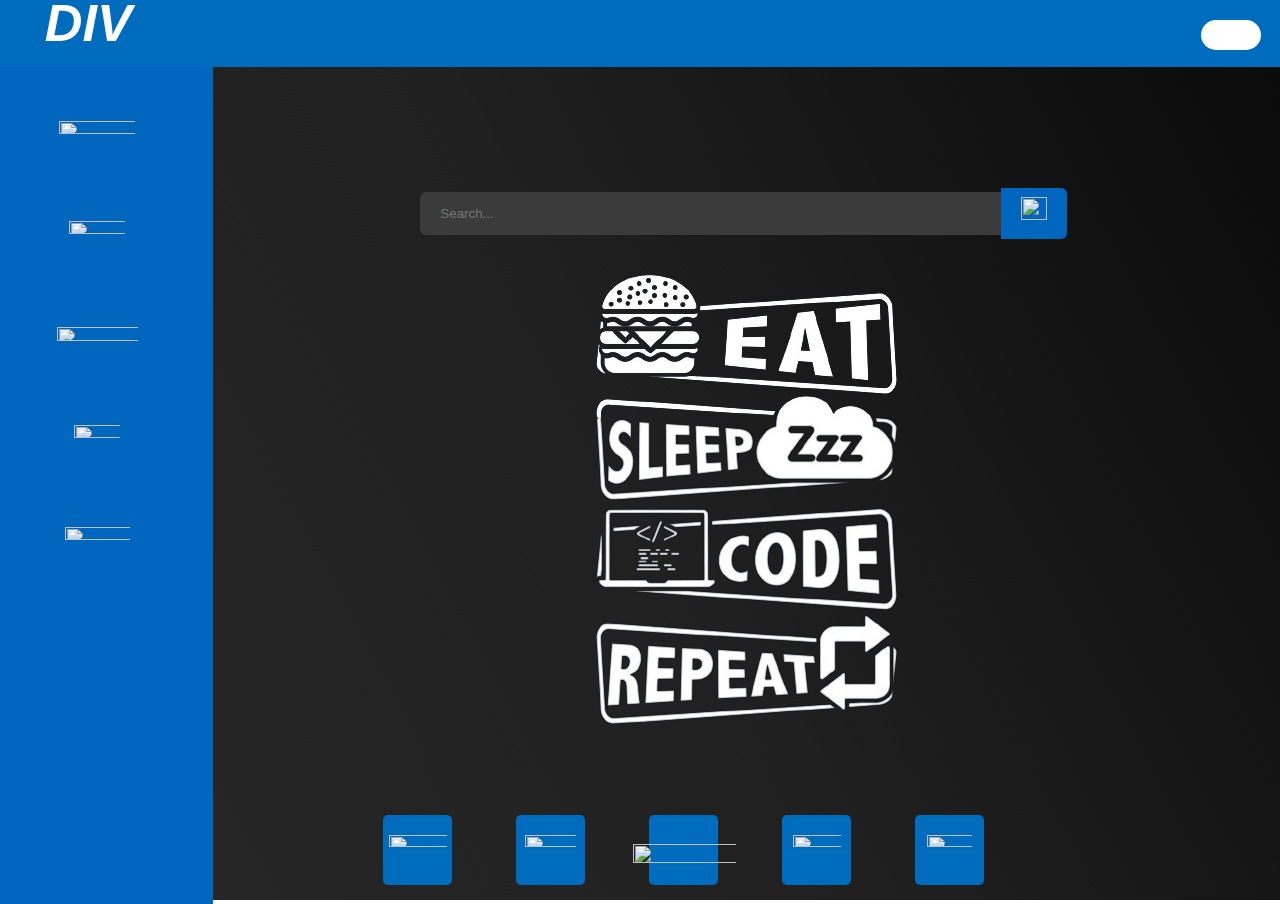
<file: index.html>
<html lang="en">
<head>
    <meta charset="UTF-8">
    <meta http-equiv="X-UA-Compatible" content="IE=edge">
    <meta name="viewport" content="width=device-width, initial-scale=1.0">
    <title>Menu</title>

    <link rel="stylesheet" href="./source/app.css"/>
    <style type="text/css">
        object {
            width: 100%;
            height: 93%;
        }
    </style>
</head>
<body>
    <div class="App">
        <div class="navbar">
            <navtag class="tag">DIV</navtag>
            <div id="side-button">
                <input type="checkbox" id="side-toggle">
                <label for="side-toggle"></label>
              </div>
        </div>
        <object class="object" id="myObject" data="./source/darktheme.html"></object>
    </div>
</body>
<script src="./source/jquery-3.1.0.js"></script>
<script src="./source/App.js"></script>
</html>
</file>
<file: source/app.css>
*{
    scroll-behavior: smooth;
    font-family: sans-serif;
}
*::-webkit-scrollbar {
    display: none;
}
.App {
    color: white;
    background-image: linear-gradient(422deg , #292828, #202020 , #0a0a0a);
    width: 100%;
    height: 100vh;
}
body {
    margin: 0;
    padding: 0;
    overflow: hidden;
}
.navbar {
    width: 100%;
    height: 67px;
    display: flex;
    position: sticky;
    top: 0;
    background-color: #006cbe;
    overflow: hidden;
}
.container {
    width: 100%;
    height: 100%;
    display: flex;
    overflow: hidden;
}
.child {
    width: 100%;
    height: 100%;
    overflow: hidden;
}
.child-1 {
    width: 20%;
    background-color: #0066be;
    overflow: hidden;
}
navtag {
    width: 100%;
    font-size: 326%;
    font-style: oblique;
    font-weight: 900;
    font-feature-settings: unset;
    margin: -7px;
    margin-left: 3.5%;
}
.search-box {
    width: 100%;
    height: 35vh;
    display: flex;
    justify-content: center;
    align-items: center;
}
.search-input {
    width: 55%;
    height: 15%;
    padding: 20px;
    border-radius: 6px;
    border: none;
    background-color: #3b3b3b;
}
.search-input:focus-visible {
    border: none;
    outline:1px solid #0066be;
    color: white;
    font-weight: 300;
}
.search-btn {
    width: 66px;
    height: 50.5px;
    position: relative;
    right: 6px;
    border-radius: 0px 6px 6px 0px;
    background-color: #0066be;
    border: none;
}
.search-btn img {
    width: 70%;
    height: 70%;
    position: relative;
}
.search-btn:focus-visible , .search-btn:focus , .search-btn:active{
    border: none;
    outline:1px solid #0066be;
}
.search-btn:hover {
    border: none;
    outline:1px solid #66a6dd;
}
.box {
    width: 100%;
    height: 50%;
}
.quick-access {
    width: 100%;
    height: 13% !important;
    position: absolute;
    bottom: 0;
    display: flex;
    justify-content: center;
    align-items: center;
    margin-left: -170px;

}
.children {
    width: 69px;
    height: 70px;
    object-fit: contain;
    aspect-ratio: 3/2;
    display: grid;
    justify-content: center;
    align-items: center;
    background: #006cbe;
    margin: 32px;
    border-radius: 5px;
    border-radius: 5px;
}
.children img {
    width: 102%;
    height: 42%;
}
.access-box {
    width: 100%;
    justify-content: center;
    align-items: flex-end;
    display: flex;
}
.child-1 .children {
    margin: 32px 32px 32px 62px !important;
    background-color: #0066be !important;
}
.child-1 .children:hover {
    background: #006cbe !important;
}
select {
    background: #006cbe;
    border: none;
    outline: none;
    color: white;
    font-family: sans-serif;
    font-size: 13px;
    font-weight: 900;
}
#theme-switch {
    display: none; /* Hide the checkbox */
  }
  
  #theme-switch-label {
    display: inline-block;
    cursor: pointer;
    padding: 10px 20px;
    background-color: #ccc;
    border-radius: 4px;
  }
  
  #theme-switch:checked + #theme-switch-label {
    background-color: #ff0000; /* Change the background color when the checkbox is checked */
  }

  #side-button {
    position: fixed;
    top: 35px;
    transform: translateY(-50%);
    right: 19px;
  }
  
  #side-toggle {
    display: none;
  }
  
  #side-toggle + label {
    display: block;
    width: 60px;
    height: 30px;
    background-color: #fff;
    border-radius: 15px;
    position: relative;
    cursor: pointer;
    transition: background-color 0.3s ease;
  }
  
  #side-toggle + label::before,
  #side-toggle + label::after {
    content: "";
    display: block;
    position: absolute;
    width: 24px;
    height: 24px;
    border-radius: 50%;
    top: 50%;
    transform: translateY(-50%);
    transition: transform 0.3s ease;
  }
  
  #side-toggle + label::before {
    background-image: url(https://img.icons8.com/ios-glyphs/30/006cbe/bright-moon--v1.png);
    left: 5px;
    top: 15px;
    background-position: center;
    background-size: 18px;
    background-origin: revert;
    background-repeat: no-repeat;
  }
  
  #side-toggle + label::after {
    right: 9px;
    top: 3px;
  }
  
  #side-toggle:checked + label {
    background-color: #006cbe;
  }
  
  #side-toggle:checked + label::before {
    transform: translateX(100%);
    background-image: url(https://img.icons8.com/material-sharp/24/FFFFFF/sun--v1.png);
    left: 9px;
    top: 3px;
  }
  
  #side-toggle:checked + label::after {
    transform: translateX(-100%);
    background-color: #006cbe;
  }
</file>
